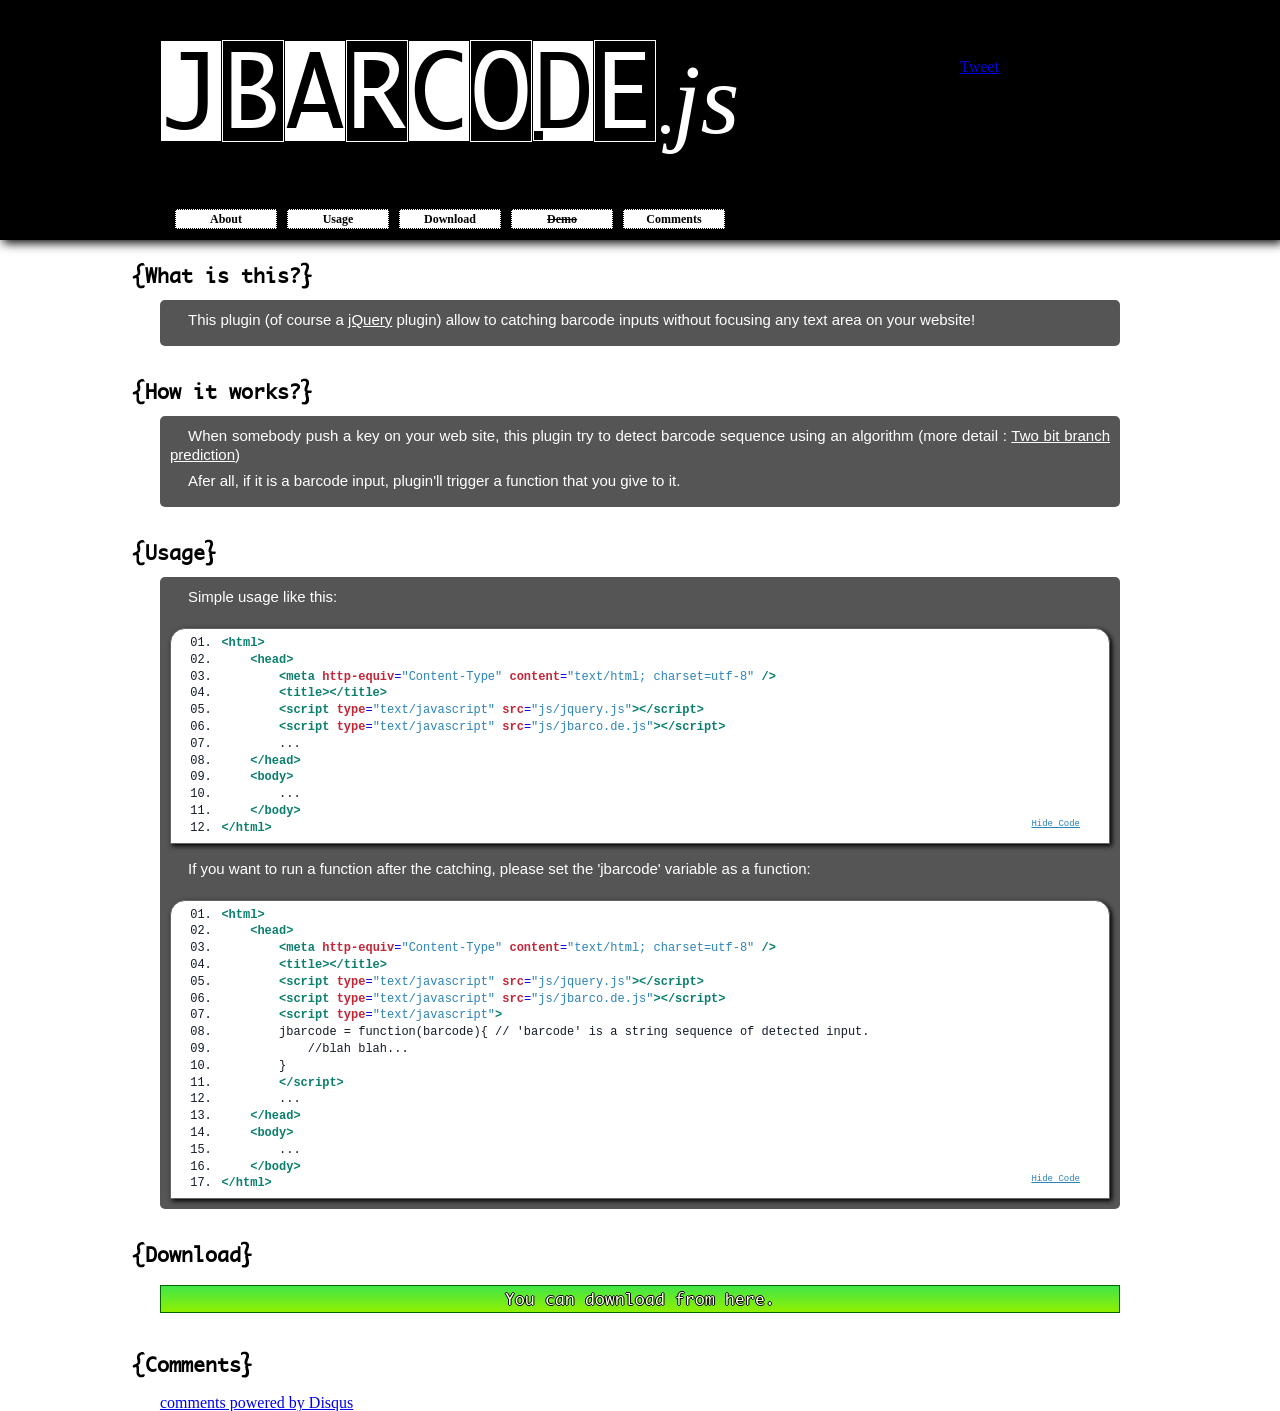
<file: index.html>
<!DOCTYPE html PUBLIC "-//W3C//DTD XHTML 1.0 Transitional//EN"
 "http://www.w3.org/TR/xhtml1/DTD/xhtml1-transitional.dtd">

 <html xmlns="http://www.w3.org/1999/xhtml">
	<head>
		<meta http-equiv="Content-Type" content="text/html; charset=utf-8" />
		<title>JBARCO.DE.js</title>
		<link rel="stylesheet" type="text/css" href="http://veysiertekin.github.io/jbarcode/css/core.css" />
        <link rel="stylesheet" type="text/css" href="http://veysiertekin.github.io/jbarcode/css/jquery.snippet.css" />
        <script type="text/javascript" src="http://veysiertekin.github.io/jbarcode/js/jquery.js"></script>
        <script type="text/javascript" src="http://veysiertekin.github.io/jbarcode/js/jquery.snippet.js"></script>
        <script type="text/javascript">
            $().ready(function(){
                $("pre").each(function(){
                    $(this).snippet($(this).attr("alt"), {style: "rand01",clipboard : "http://veysiertekin.github.io/jbarcode/js/ZeroClipboard.swf", boxColor:"#f00"});
                });
            });
        </script>
	</head>
	<body>
		<a href="https://plus.google.com/+VeysiErtekin?rel=author" style="display:none">Google</a>
		<div id="headerWrapper">
			<div id="header" class="cf">
				<div id="logoAndSocialLinks">
					<div id="logo" class="cf">
						<div class="white">J</div>
						<div class="black">B</div>
						<div class="white">A</div>
						<div class="black">R</div>
						<div class="white">C</div>
						<div class="black">O</div>
						<div class="white">
							<div class="dot"></div>
							D
						</div>
						<div class="black">E</div>
						<div class="js">
							<div class="dot white"></div>
							js
						</div>
					</div>
					<div id="social-icons" class="cf">
						<div class="social-icon">
							<div class="vacA"><div class="vacB"><div class="vacC">
								<div class="g-plusone" data-size="tall" data-expandTo="none"></div>
								<script type="text/javascript" async="true" src="https://apis.google.com/js/plusone.js"></script>
							</div></div></div>
						</div>
						<div class="social-icon">
							<div class="vacA"><div class="vacB"><div class="vacC">
								<div class="fb-like" data-send="false" data-layout="box_count" data-width="450" data-show-faces="false"></div>
								<script type="text/javascript" async="true" src="https://connect.facebook.net/en_GB/all.js#xfbml=1"></script>
							</div></div></div>
						</div>
						<div class="social-icon">
							<div class="vacA"><div class="vacB"><div class="vacC">
								<a href="https://twitter.com/share"  class="twitter-share-button" data-count="vertical" >Tweet</a>
								<script type="text/javascript" async="true" src="https://platform.twitter.com/widgets.js"></script>
							</div></div></div>
						</div>
					</div>
				</div>
				<div id="menu" class="cf">
					<a href="#About" class="menu-item">
						About
					</a>
					<a href="#Usage" class="menu-item">
						Usage
					</a>
					<a href="#Download" class="menu-item">
						Download
					</a>
					<a href="#Demo" class="menu-item">
						<s>Demo</s>
					</a>
					<a href="#Comments" class="menu-item">
						Comments
					</a>
				</div>
			</div>
		</div>
		<div id="content" class="cf">
			<div class="sub">
				<div class="title cf">					
					<div class="right-parenthesis"></div>
					<div class="left-parenthesis"></div>
					<h2><a name="About">What is this?</a></h2>
				</div>
				<div class="content">
					<p>This plugin (of course a <a href="http://jquery.com/">jQuery</a> plugin) allow to catching barcode inputs without focusing any text area on your website!</p>
				</div>
			</div>
			<div class="sub">
				<div class="title cf">					
					<div class="right-parenthesis"></div>
					<div class="left-parenthesis"></div>
					<h2><a name="">How it works?</a></h2>
				</div>
				<div class="content">
					<p>When somebody push a key on your web site, this plugin try to detect barcode sequence using an algorithm (more detail : <a href="http://www.cs.ucr.edu/~gupta/teaching/203A-09/My6.pdf">Two bit branch prediction</a>)</p>
					<p>Afer all, if it is a barcode input, plugin'll trigger a function that you give to it. 
				</div>
			</div>
			<div class="sub">
				<div class="title cf">					
					<div class="right-parenthesis"></div>
					<div class="left-parenthesis"></div>
					<h2><a name="Usage">Usage</a></h2>
				</div>
				<div class="content">
					<p>Simple usage like this:</p>
					<br />
					<pre alt="html">
&lt;html&gt;
	&lt;head&gt;
		&lt;meta http-equiv="Content-Type" content="text/html; charset=utf-8" /&gt;
		&lt;title&gt;&lt;/title&gt;
        &lt;script type="text/javascript" src="js/jquery.js"&gt;&lt;/script&gt;
        &lt;script type="text/javascript" src="js/jbarco.de.js"&gt;&lt;/script&gt;
        ...
	&lt;/head&gt;
	&lt;body&gt;
        ...
    &lt;/body&gt;
&lt;/html&gt;</pre>
					<br />
					<p>If you want to run a function after the catching, please set the 'jbarcode' variable as a function:</p>
					<br />
					<pre alt="html">
&lt;html&gt;
	&lt;head&gt;
		&lt;meta http-equiv="Content-Type" content="text/html; charset=utf-8" /&gt;
		&lt;title&gt;&lt;/title&gt;
        &lt;script type="text/javascript" src="js/jquery.js"&gt;&lt;/script&gt;
        &lt;script type="text/javascript" src="js/jbarco.de.js"&gt;&lt;/script&gt;
        &lt;script type="text/javascript"&gt;
        jbarcode = function(barcode){ // 'barcode' is a string sequence of detected input.
        	//blah blah...
    	}
        &lt;/script&gt;
        ...
	&lt;/head&gt;
	&lt;body&gt;
        ...
    &lt;/body&gt;
&lt;/html&gt;</pre>
				</div>
			</div>
			<div class="sub">
				<div class="title cf">					
					<div class="right-parenthesis"></div>
					<div class="left-parenthesis"></div>
					<h2><a name="Download">Download</a></h2>
				</div>
				<br />
				<a href="http://veysiertekin.github.io/jbarcode/js/jbarco.de.js" id="download">You can download from here.</a>
				<br />
			</div>
			<div class="sub">
				<div class="title cf">					
					<div class="right-parenthesis"></div>
					<div class="left-parenthesis"></div>
					<h2><a name="Comments">Comments</a></h2>
				</div>
				<br />
    <div id="disqus_thread"></div>
    <script type="text/javascript">
        /* * * CONFIGURATION VARIABLES: EDIT BEFORE PASTING INTO YOUR WEBPAGE * * */
        var disqus_shortname = 'jbarcode'; // required: replace example with your forum shortname

        /* * * DON'T EDIT BELOW THIS LINE * * */
        (function() {
            var dsq = document.createElement('script'); dsq.type = 'text/javascript'; dsq.async = true;
            dsq.src = '//' + disqus_shortname + '.disqus.com/embed.js';
            (document.getElementsByTagName('head')[0] || document.getElementsByTagName('body')[0]).appendChild(dsq);
        })();
    </script>
    <noscript>Please enable JavaScript to view the <a href="http://disqus.com/?ref_noscript">comments powered by Disqus.</a></noscript>
    <a href="http://disqus.com" class="dsq-brlink">comments powered by <span class="logo-disqus">Disqus</span></a>

			</div>

		</div>
<script type="text/javascript">

  var _gaq = _gaq || [];
  _gaq.push(['_setAccount', 'UA-40536857-1']);
  _gaq.push(['_trackPageview']);

  (function() {
    var ga = document.createElement('script'); ga.type = 'text/javascript'; ga.async = true;
    ga.src = ('https:' == document.location.protocol ? 'https://ssl' : 'http://www') + '.google-analytics.com/ga.js';
    var s = document.getElementsByTagName('script')[0]; s.parentNode.insertBefore(ga, s);
  })();

</script>
	</body>
</html>
</file>
